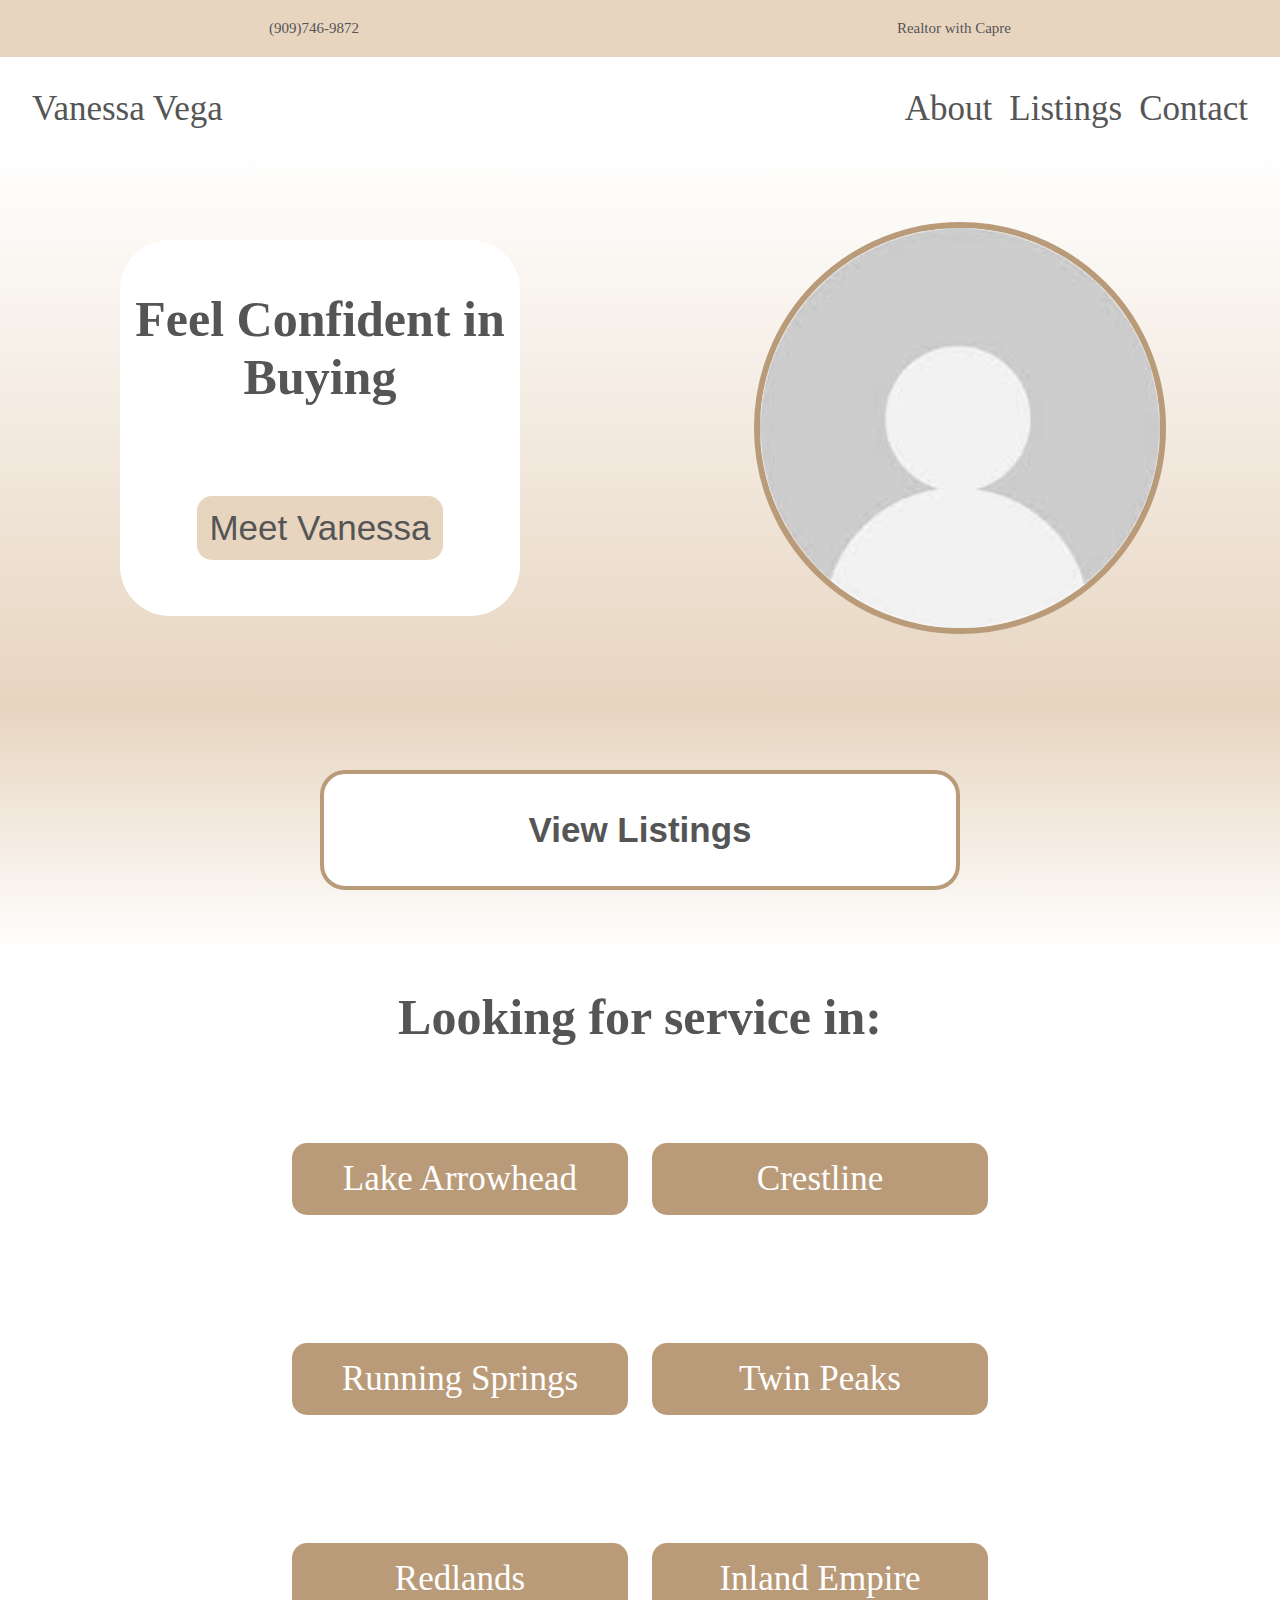
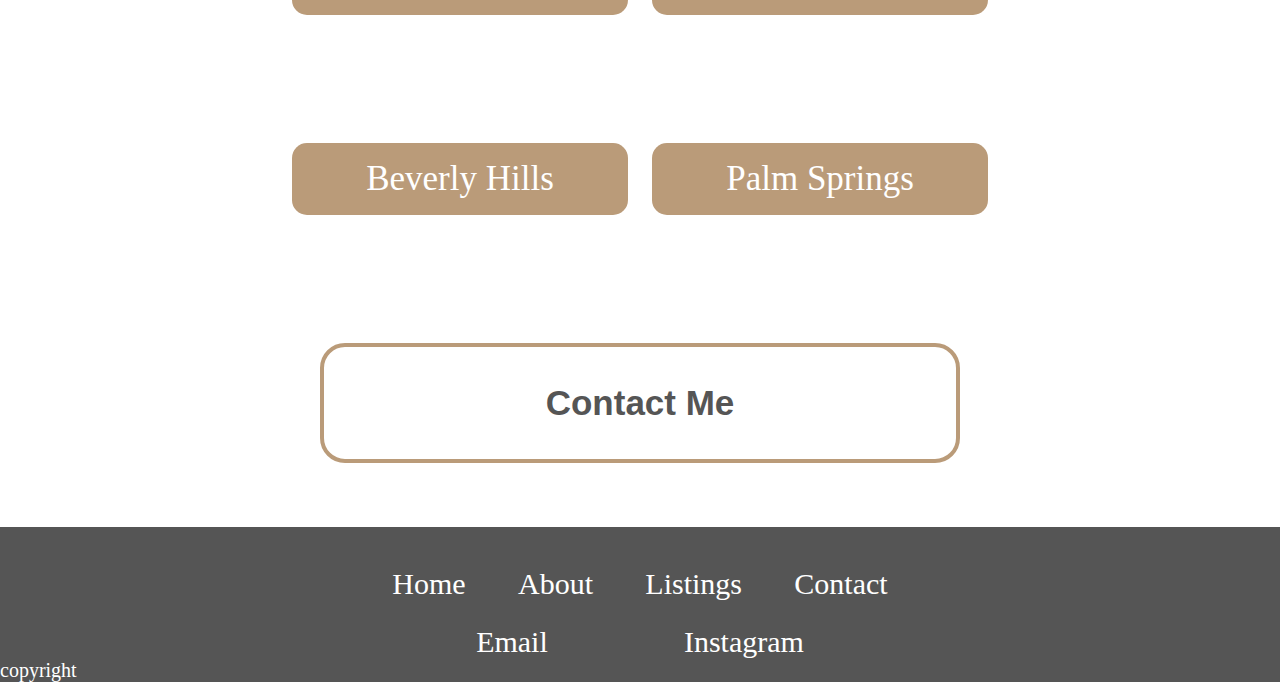
<file: src/index.html>
<!DOCTYPE html>
<html>
    <head>
        <title>Vanessa Vega</title>
        <link rel="stylesheet" href="./style.css">
    </head>
    <body>
        <!-- header section -->
        <div id="header">
            <!-- top header section -->
            <div id="top-header">
                <div class="phone">
                    (909)746-9872
                </div>
                <div id="work-for">
                    Realtor with Capre
                </div>
            </div>
            <!-- navbar section -->
            <div id="navbar">
                <div id="home">
                    <a id="to-home" href="./index.html">Vanessa Vega</a>
                </div>
                <!--
                <div id="navs-list">
                    <ul id="nav-ul">
                        <li><a href="./about.html">About</a></li>
                        <li><a href="./listings.html">Listings</a></li>
                        <li><a href="./contact.html">Contact</a></li>
                    </ul>
                </div>-->
                <div id="navs-list">
                    <a href="./about.html">About</a></li>
                    <a href="./listings.html">Listings</a>
                    <a href="./contact.html">Contact</a>
                </div>
            </div>
        </div>
        
        <!-- hero section -->
        <div id="hero">
            <!-- lead to about -->
            <div id="to-about">
                <div id="to-about-cont">
                    <div id="to-about-txt">
                        <h1>Feel Confident in Buying</h1>
                    </div>
                    <div id="to-about-bttn">
                        <button id="about-button">
                            <a href="./about.html">Meet Vanessa</a>
                        </button>
                    </div>
                </div>
            </div>
            <!-- hero picture -->
            <div>
                <img id="hero-picture" src="defaultprofile.png">
            </div>
        </div>

        <!-- listing section -->
        <div id="to-listings">
            <button id="listings-button">
                <a href="./listings.html"><h3>View Listings</h3></a>
            </button>
        </div>

        <!-- contact section -->
        <div id="to-contact">
            <!--link that leads to contact-->
            <div id="contact-link">
                <button id="contact-button">
                    <a href="./contact.html"><h3>Contact Me</h3></a>
                </button>
            </div>
            <!--list of areas serviced-->
            <div id="services">
                <div class="area-serv">Lake Arrowhead</div>
                <div class="area-serv">Crestline</div>
                <div class="area-serv">Running Springs</div>
                <div class="area-serv">Twin Peaks</div>
                <div class="area-serv">Redlands</div>
                <div class="area-serv">Inland Empire</div>
                <div class="area-serv">Beverly Hills</div>
                <div class="area-serv">Palm Springs</div>
            </div>

            <h1>Looking for service in:</h1>

        </div>

        <!-- footer section -->
        <div id="footer">
            <!-- summary -->
            <div id="summary">
                <div id="summary-cont">
                    <div id="nav-sum">
                        <a class="nav-sum-links" href="./index.html">Home</a>
                        <a class="nav-sum-links" href="./about.html">About</a>
                        <a class="nav-sum-links" href="./listings.html">Listings</a>
                        <a class="nav-sum-links" href="./contact.html">Contact</a>
                    </div> 
                    <div id="social-cont">
                        <a href="mailto:vanessavegakarina@gmail.com" target="_blank">Email</a>
                        <a>Instagram</a>
                    </div>
                </div>
            </div>
            <!-- copyright -->
            <div id="copyright">
                copyright
            </div>
        </div>
    </body>
</html>
</file>
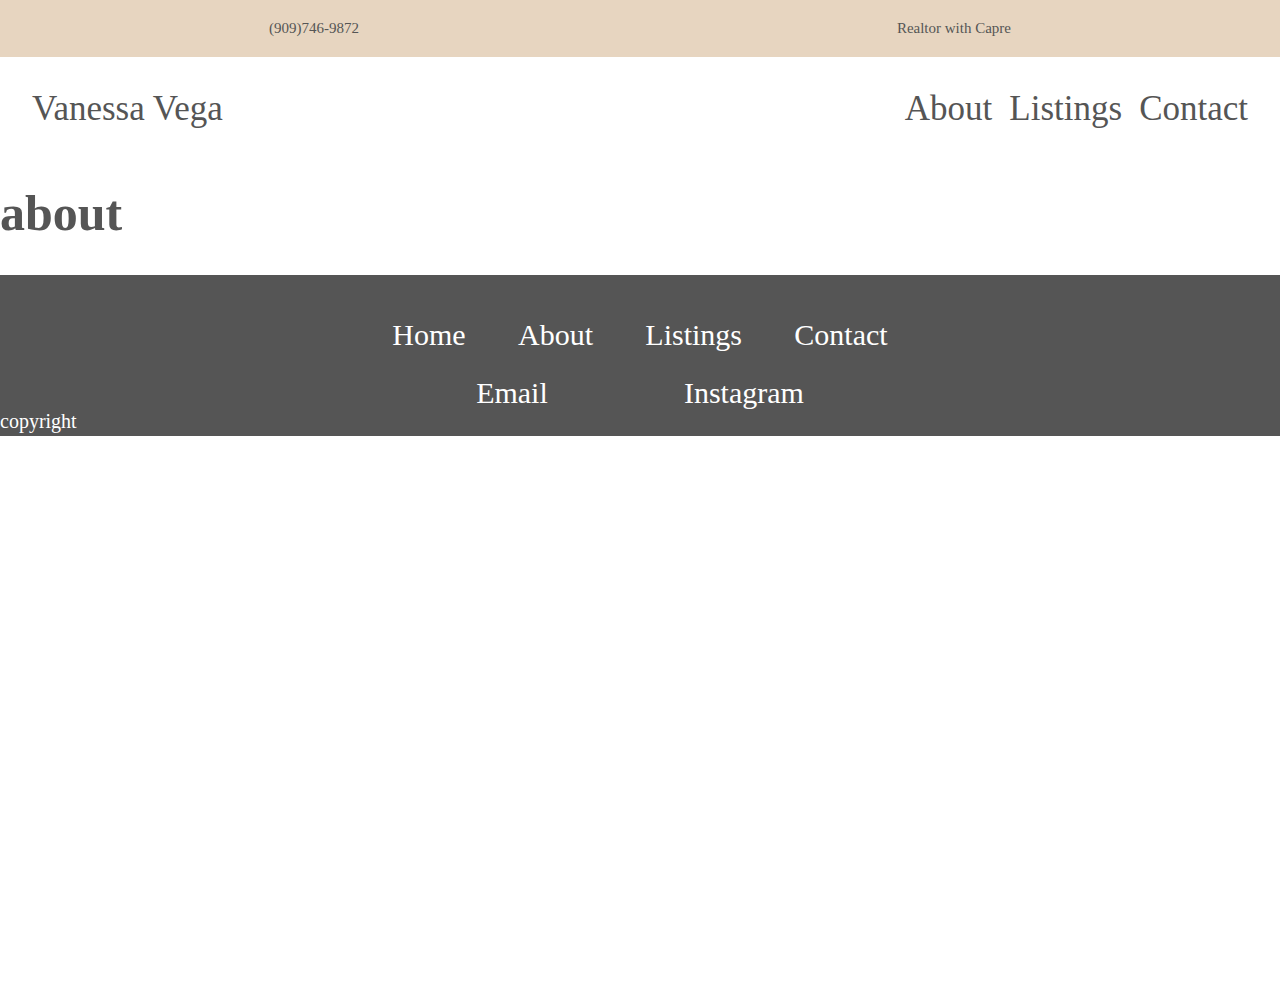
<file: src/about.html>
<!DOCTYPE html>
<html>
    <head>
        <title>Vanessa Vega</title>
        <link rel="stylesheet" href="./style.css">
    </head>
    <body>
        <!-- header section -->
        <div id="header">
            <!-- top header section -->
            <div id="top-header">
                <div class="phone">
                    (909)746-9872
                </div>
                <div id="work-for">
                    Realtor with Capre
                </div>
            </div>
            <!-- navbar section -->
            <div id="navbar">
                <div id="home">
                    <a id="to-home" href="./index.html">Vanessa Vega</a>
                </div>
                <div id="navs-list">
                    <a href="./about.html">About</a></li>
                    <a href="./listings.html">Listings</a>
                    <a href="./contact.html">Contact</a>
                </div>
            </div>
        </div>
        
        <h1>about</h1>
        <!-- footer section -->
        <div id="footer">
            <!-- summary -->
            <div id="summary">
                <div id="summary-cont">
                    <div id="nav-sum">
                        <a class="nav-sum-links" href="./index.html">Home</a>
                        <a class="nav-sum-links" href="./about.html">About</a>
                        <a class="nav-sum-links" href="./listings.html">Listings</a>
                        <a class="nav-sum-links" href="./contact.html">Contact</a>
                    </div> 
                    <div id="social-cont">
                        <a href="mailto:vanessavegakarina@gmail.com" target="_blank">Email</a>
                        <a>Instagram</a>
                    </div>
                </div>
            </div>
            <!-- copyright -->
            <div id="copyright">
                copyright
            </div>
        </div>
    </body>
</html>
</file>
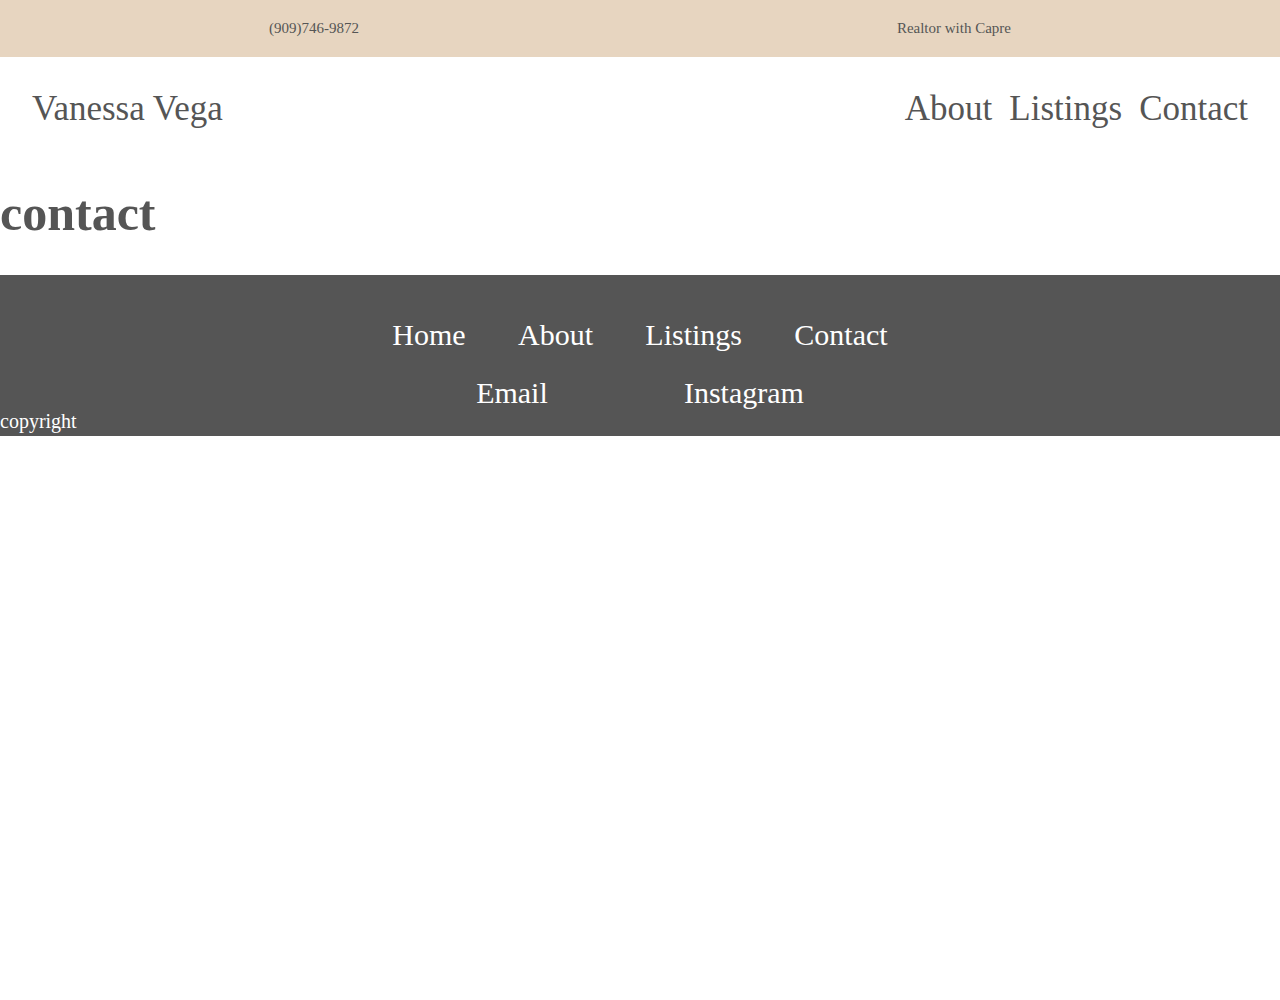
<file: src/contact.html>
<!DOCTYPE html>
<html>
    <head>
        <title>Vanessa Vega</title>
        <link rel="stylesheet" href="./style.css">
    </head>
    <body>
        <!-- header section -->
        <div id="header">
            <!-- top header section -->
            <div id="top-header">
                <div class="phone">
                    (909)746-9872
                </div>
                <div id="work-for">
                    Realtor with Capre
                </div>
            </div>
            <!-- navbar section -->
            <div id="navbar">
                <div id="home">
                    <a id="to-home" href="./index.html">Vanessa Vega</a>
                </div>
                <div id="navs-list">
                    <a href="./about.html">About</a></li>
                    <a href="./listings.html">Listings</a>
                    <a href="./contact.html">Contact</a>
                </div>
            </div>
        </div>
        
        <h1>contact</h1>
        <!-- footer section -->
        <div id="footer">
            <!-- summary -->
            <div id="summary">
                <div id="summary-cont">
                    <div id="nav-sum">
                        <a class="nav-sum-links" href="./index.html">Home</a>
                        <a class="nav-sum-links" href="./about.html">About</a>
                        <a class="nav-sum-links" href="./listings.html">Listings</a>
                        <a class="nav-sum-links" href="./contact.html">Contact</a>
                    </div> 
                    <div id="social-cont">
                        <a href="mailto:vanessavegakarina@gmail.com" target="_blank">Email</a>
                        <a>Instagram</a>
                    </div>
                </div>
            </div>
            <!-- copyright -->
            <div id="copyright">
                copyright
            </div>
        </div>
    </body>
</html>
</file>
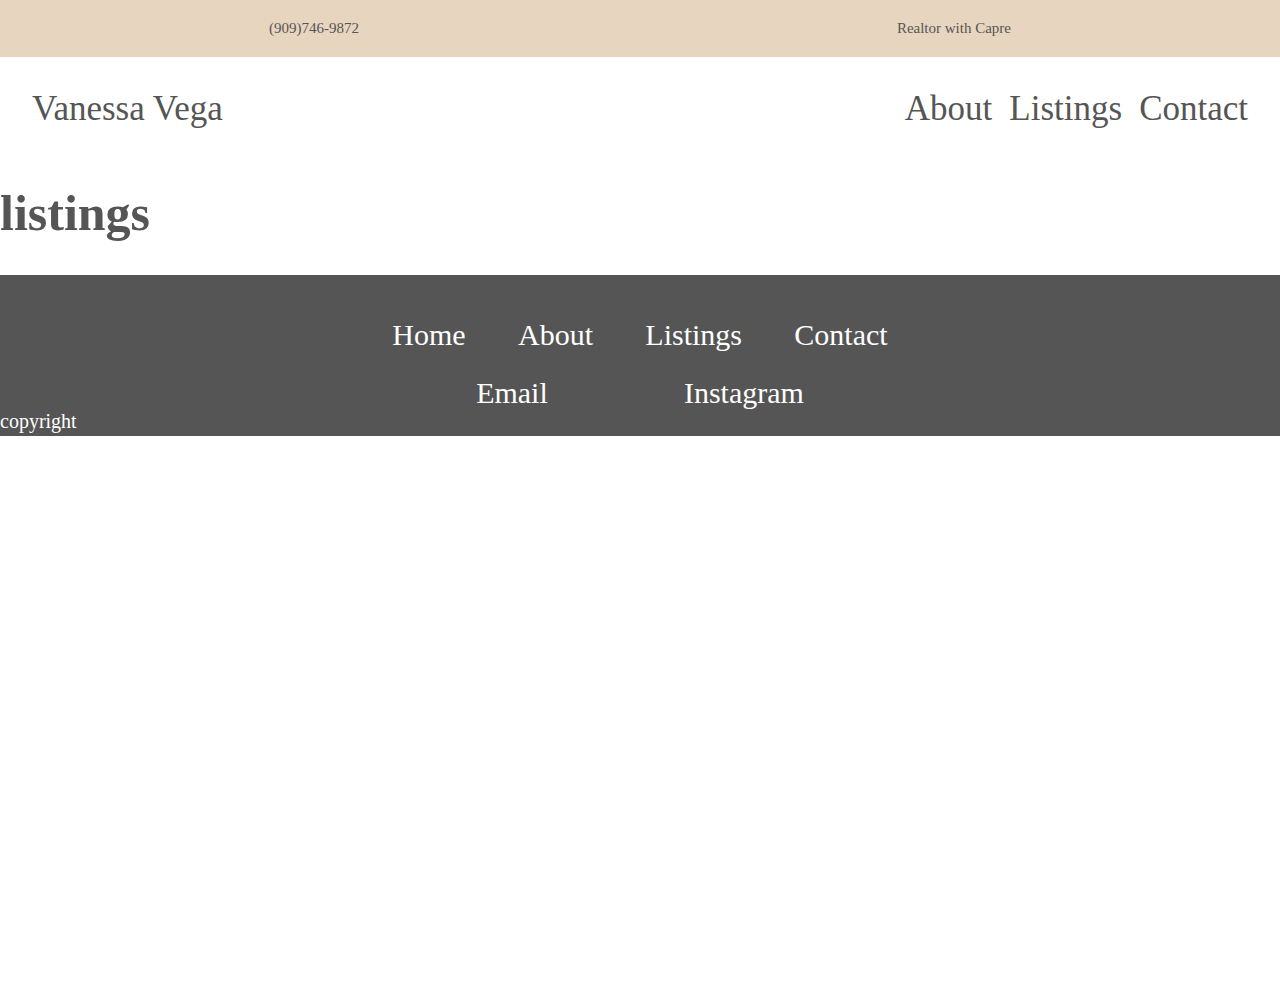
<file: src/listings.html>
<!DOCTYPE html>
<html>
    <head>
        <title>Vanessa Vega</title>
        <link rel="stylesheet" href="./style.css">
    </head>
    <body>
        <!-- header section -->
        <div id="header">
            <!-- top header section -->
            <div id="top-header">
                <div class="phone">
                    (909)746-9872
                </div>
                <div id="work-for">
                    Realtor with Capre
                </div>
            </div>
            <!-- navbar section -->
            <div id="navbar">
                <div id="home">
                    <a id="to-home" href="./index.html">Vanessa Vega</a>
                </div>
                <div id="navs-list">
                    <a href="./about.html">About</a></li>
                    <a href="./listings.html">Listings</a>
                    <a href="./contact.html">Contact</a>
                </div>
            </div>
        </div>
        
        <h1>listings</h1>
        <!-- footer section -->
        <div id="footer">
            <!-- summary -->
            <div id="summary">
                <div id="summary-cont">
                    <div id="nav-sum">
                        <a class="nav-sum-links" href="./index.html">Home</a>
                        <a class="nav-sum-links" href="./about.html">About</a>
                        <a class="nav-sum-links" href="./listings.html">Listings</a>
                        <a class="nav-sum-links" href="./contact.html">Contact</a>
                    </div> 
                    <div id="social-cont">
                        <a href="mailto:vanessavegakarina@gmail.com" target="_blank">Email</a>
                        <a>Instagram</a>
                    </div>
                </div>
            </div>
            <!-- copyright -->
            <div id="copyright">
                copyright
            </div>
        </div>
    </body>
</html>
</file>
<file: src/style.css>
html {
    background-color: #ffffff;
    font-size: 16px;
    color: #555555;
}

body {
    margin: 0;
    padding: 0;
    display: flex;
    flex-direction: column;
    height: 1000px;
    position: relative;
}

h1 {font-size: 2.5rem;}
h2 {font-size: 2rem;}
h3 {font-size: 1.75rem;}
h4 {font-size: 1.5rem;}
h5 {font-size: 1.25rem;}
h6 {font-size: 1rem;}

a {
    text-decoration: none;
    color: #555555;
    font-size: 2.95rem;
}

a:hover {
    color: #000000;
    text-decoration: underline;
}

#footer {
    height: 161px;
    width: 100%;
    display: flex;
    flex-direction: column;
    justify-content: center;
    align-content: center;
    background-color: #555555;
    color: #ffffff;
}

#summary {
    display: flex;
    justify-content: center;
}

#summary a {
    color: #ffffff;
}

#nav-sum {
    width: 600px;
    margin-top: 32px;
    padding: 8px 0;
    display: flex;
    justify-content: space-evenly;
}

.nav-sum-links {
    text-align: center;
}

#social-cont {
    width: 600px;
    display: flex;
    justify-content: space-evenly;
    text-align: center;
    margin-top: 16px;
}

 /*---------------------------- Home ---------------------------*/
#header {
    display: flex;
    flex-direction: column;
    height: 150px;
    position: -webkit-sticky;
    position: sticky;
    top: 0;
    background-color: #ffffff;
}

#top-header {
    display: flex;
    flex-direction: row;
    justify-content: space-around;
    flex: 1;
    font-size: 1.75rem;
    align-items: center;
    background-color: #e7d5c0;
    padding: 20px 0;
}

#top-header div {
    text-align: center;
}


#navbar {
    display: flex;
    flex-direction: row;
    justify-content: space-between;
    flex: 2;
    align-items: center;
    padding: 32px;

}

#home a:hover {
    color: #555555;
    text-decoration: none;
    
}

#navs-list a {
    padding-left: 12px;
}

#hero {
    display: flex;
    flex-direction: column-reverse;
    flex: 4;
    justify-content: space-evenly;
    background-image: linear-gradient(#ffffff,#e7d5c0);
    padding: 64px 0;
}

#hero div {
    display: flex;
    flex: 1;
    justify-content: center;
    align-items: center;
    padding: 8px 0;
}


#to-about-cont {
    max-width: 400px;
    height: 360px;
    border-radius: 50px;
    background-color: #ffffff;
    padding: 32px 8px;
    display: flex;
    flex-direction: column;
    color: #555555;
}

#to-about-cont:hover {
    box-shadow: 10px 5px #ba9b79;
}

#to-about-txt {
    flex: 5;
    text-align: center;
}


#about-button {
    border-radius: 15px;
    border: none;
    background-color: #e7d5c0;
    padding: 12px;
}

#about-button:hover {
    background-color: #ba9b79;
}

#about-button a:hover {
    color: #ffffff;
    text-decoration: none;
}

#hero-picture {
    min-width: 400px;
    max-width: 600px;
    border-radius: 255px;
    border: 6px solid #ba9b79;
}


#to-listings {
    display: flex;
    flex-direction: row;
    flex: 1;
    justify-content: center;
    align-items: center;
    background-image: linear-gradient(#e7d5c0,#ffffff);
    
}

#listings-button {
    border-radius: 25px;
    width: 50%;
    margin: 64px 0;
    border: 4px solid #ba9b79;
    background-color: #ffffff;
}

#listings-button:hover {
    background-color: #e7d5c0;
}

#to-contact {
    display: flex;
    flex-direction: column-reverse;
    justify-content: center;
    align-items: center;
    width: 100%;
    flex: 1;
}

#contact-link {
    width: 50%;
}

#contact-button {
    width: 100%;
    border-radius: 25px;
    margin: 64px 0;
    border: 4px solid #ba9b79;
    background-color: #ffffff;
}

#contact-button:hover {
    background-color: #e7d5c0;
}

#services {
    max-width: 745px;
    display: flex;
    flex-wrap: wrap;
    justify-content: space-evenly;
}

#services div {
    width: 45%;
    text-align: center;
}

.area-serv {
    margin: 64px 0;
    font-size: 2.5rem;
    padding: 16px 0;
    border-radius: 15px;
    background-color: #ba9b79;
    color: #ffffff;
    max-width: 350px;
}



/*---------------------------- About Page ---------------------------*/



/*---------------------------- Listings Page ---------------------------*/



/*---------------------------- Home Page ---------------------------*/



/* Small Devices (mobile/tablets) */
@media screen and (min-width: 576px) {
    html {
        font-size: 18px;
    }
    #top-header {
        font-size: 1.15rem;
    }

    a {
        font-size: 1.75rem;
    }
    
}


/* Large Devices (laptops/desktops) */
@media screen and (min-width: 992px) {
    html {
        font-size: 20px;
    }

    body {
        font-size: 1rem;
    }

    #top-header {
        font-size: 0.75rem;
    }

    a {
        font-size: 1.75rem;
    }

    #footer a {
        font-size: 1.5rem;
    }

    #hero {
        flex-direction: row;
    }
    .area-serv {
        font-size: 1.75rem;
    }
}
</file>
